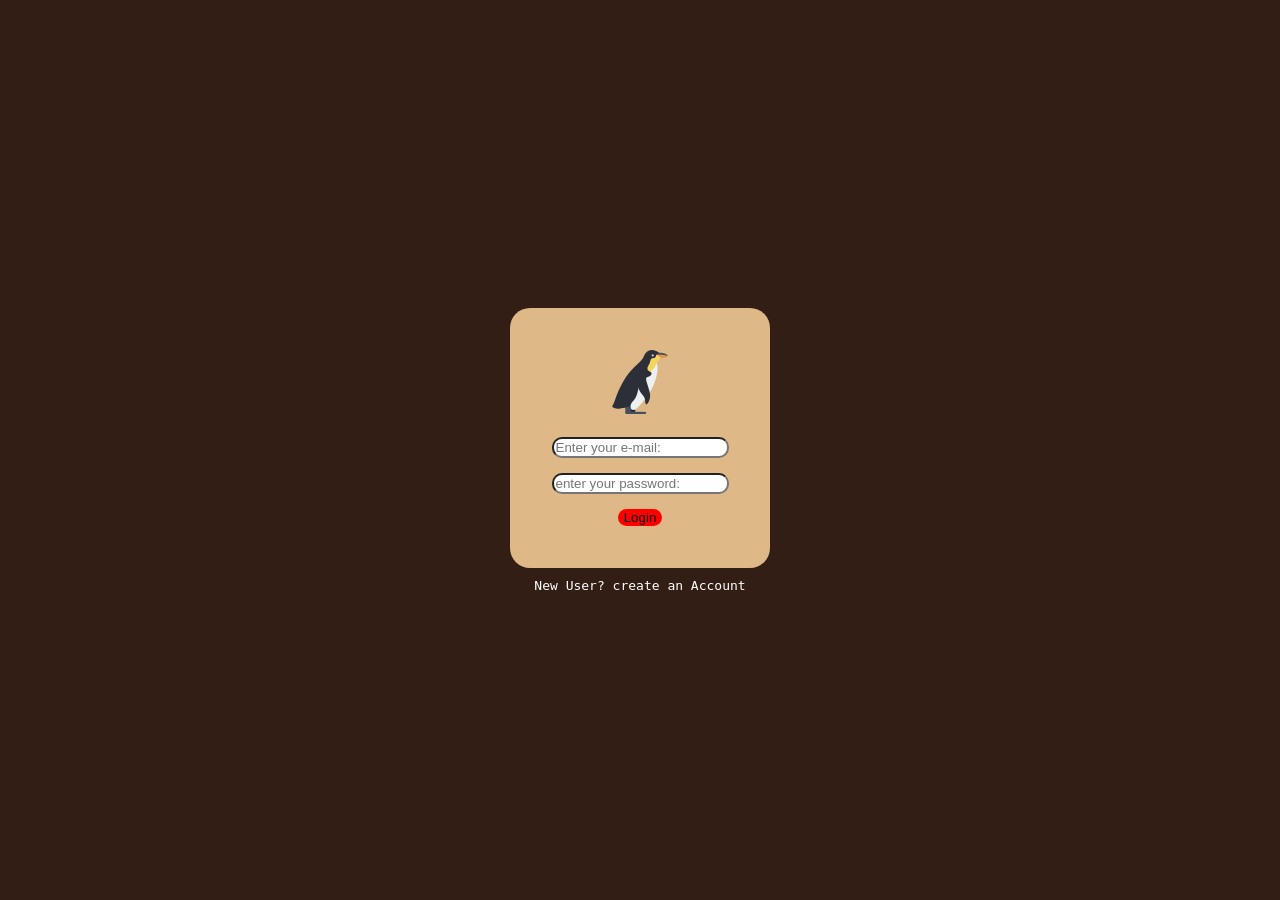
<file: index.html>
<!DOCTYPE html>
<html lang="en">
    <head>

        <meta charset="UTF-8">
        <meta name="viewport" content="width=device-width, initial-scale=1.0">
        <title>Pingo | Login Page</title>

        <link rel="stylesheet" href="style.css">

    </head>

    <body>
        <div class="container">
            
            <div class="login">
                <a href="#"><img src="penguin.png" alt=""></a>
                <input type="text" placeholder="Enter your e-mail:">
                <input type="password" placeholder="enter your password:">
                <button>Login</button>
            </div>

            <a  id="user" href="register.html">New User? create an Account</a>

        </div>

        
    </body>
</html>
</file>
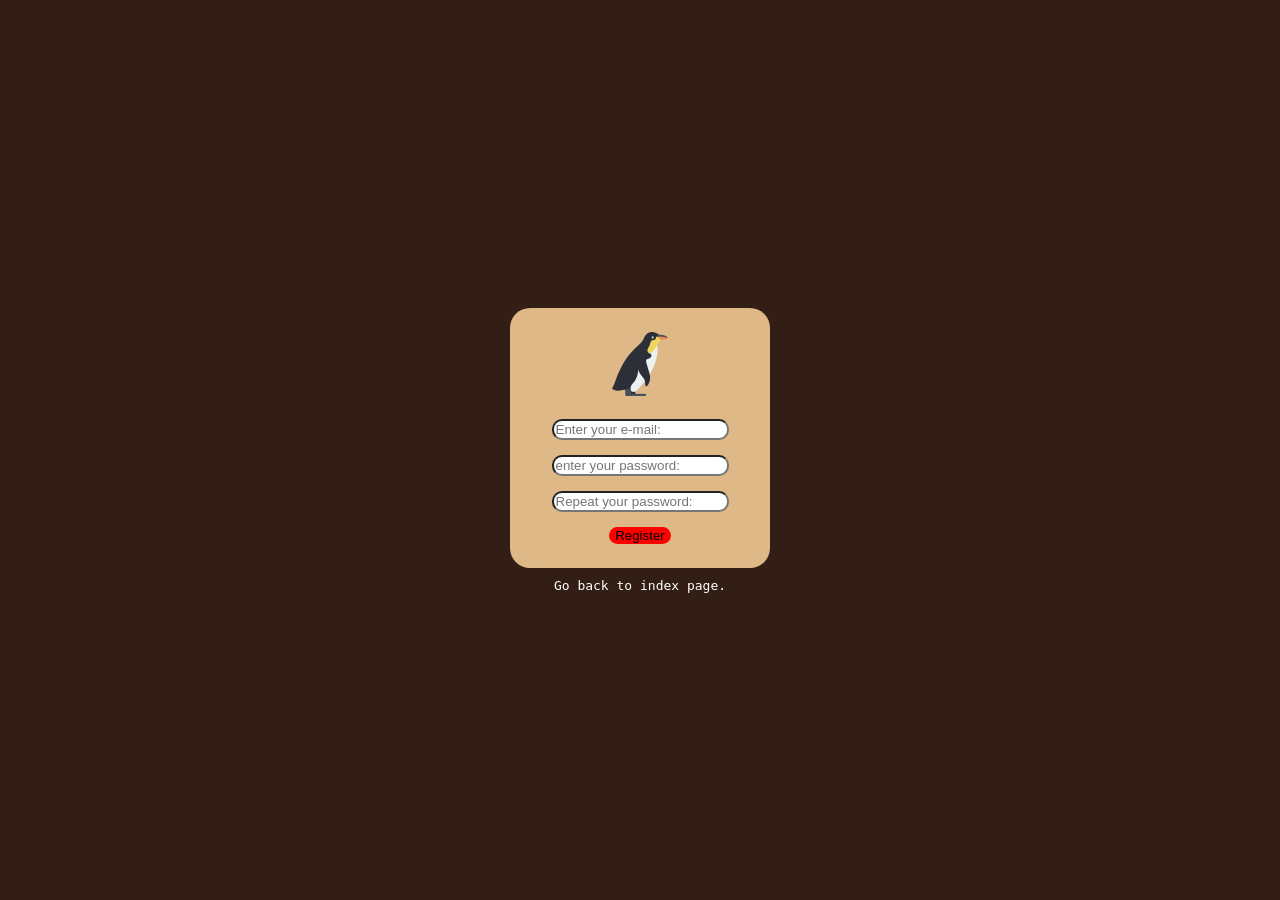
<file: register.html>
<!DOCTYPE html>
<html lang="en">
    <head>

        <meta charset="UTF-8">
        <meta name="viewport" content="width=device-width, initial-scale=1.0">
        <title>Pingo | Register Page</title>

        <link rel="stylesheet" href="style.css">

    </head>

    <body>
        <div class="container">
            
            <div class="login">
                <a href="#"><img src="penguin.png" alt=""></a>
                <input type="text" placeholder="Enter your e-mail:">
                <input type="password" placeholder="enter your password:">
                <input type="password" placeholder="Repeat your password:">
                <button>Register</button>
            </div>

            <a  id="user" href="index.html">Go back to index page.</a>

        </div>

        
    </body>
</html>
</file>
<file: style.css>
body {
    margin: 0;
    font-family: monospace;
}

.container {
    height: 100vh;
    background-color: rgb(50,30, 20);
    
    display: flex;
    flex-direction: column;
    justify-content: center;
    align-items: center;
}

.login {
    background-color: burlywood;
    height: 260px;
    width: 260px;
    box-sizing: border-box;

    border-radius: 20px;

    display: flex;
    flex-direction: column;
    justify-content: center;
    align-items: center;

}

img {
    height: 64px;
    margin-bottom: 20px;
}

input {
    margin-bottom: 15px;
    border-radius: 10px;
    color:rgb(50,30, 20);
    
}

button {
    background-color: red;
    border-radius: 10px;
    border-style: hidden;
}

#user {
    color: white;
    margin-top: 10px;
    text-decoration: none;

}

#user:hover {
    color: rgb(100, 100, 100);
}
</file>
